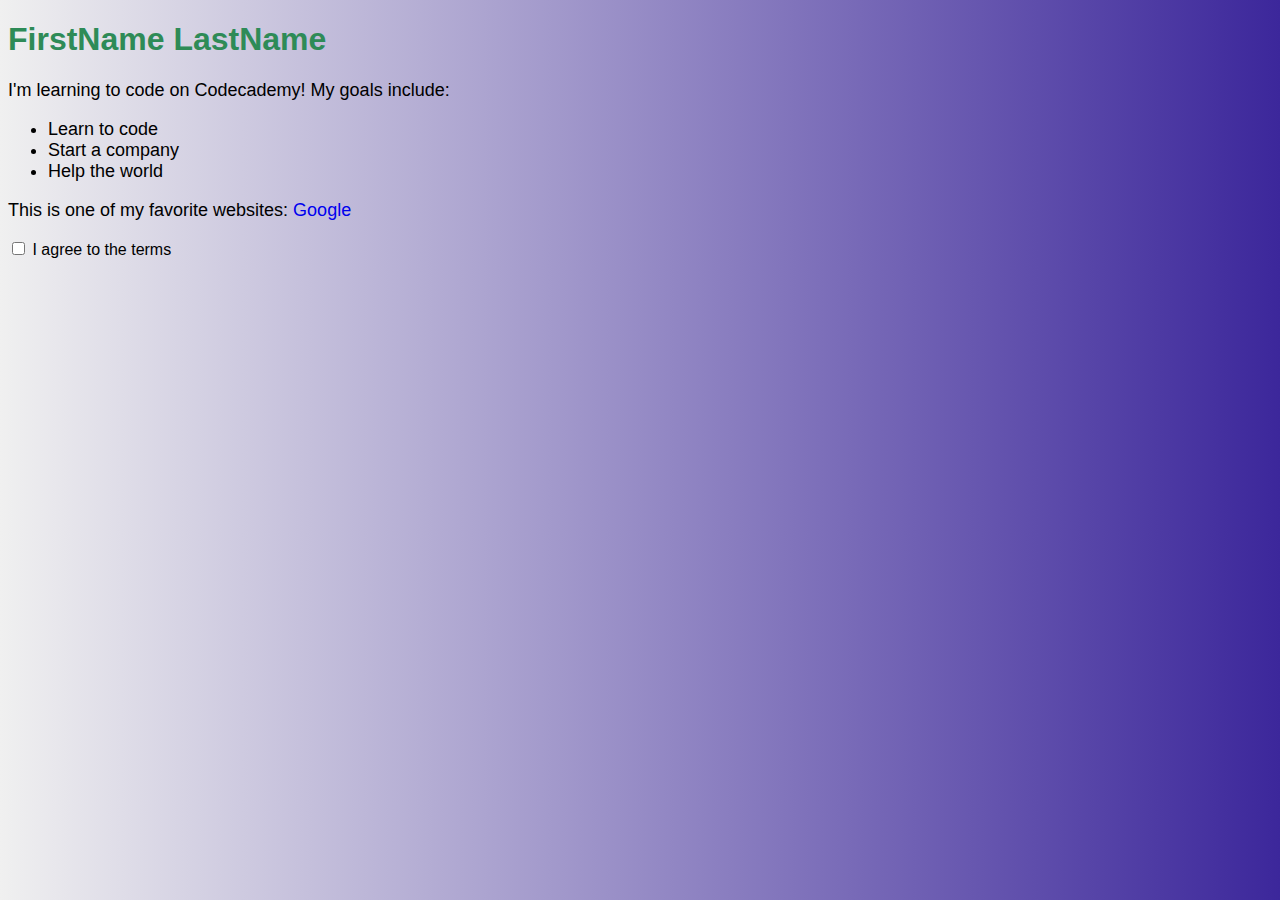
<file: index.html>
<!DOCTYPE html>
<html>
<head>
  <title>First test page</title>
  <link href="./resources/css/index.css" type="text/css" rel="stylesheet">
  <meta name="viewport" content="width=device-width, initial-scale=1.0">
</head>
<body>
    <h1>FirstName LastName</h1>
    <p>I'm learning to code on Codecademy! My goals include:</p>
    <ul>
        <li>Learn to code</li>
        <li>Start a company</li>
        <li>Help the world</li>
    </ul>
    <p>This is one of my favorite websites: <a href="https://www.google.com/" target="_blank">Google</a></p>


    <label>
        <input type="checkbox" id="agreeBox" />
        I agree to the terms
    </label>

    <script>
        const checkbox = document.getElementById('agreeBox');
        checkbox.addEventListener('change', () => {
        if (checkbox.checked) {
            alert('You agreed!');
        } else {
            alert('You unchecked it.');
        }
        });
    </script>

</body>
</html>
</file>
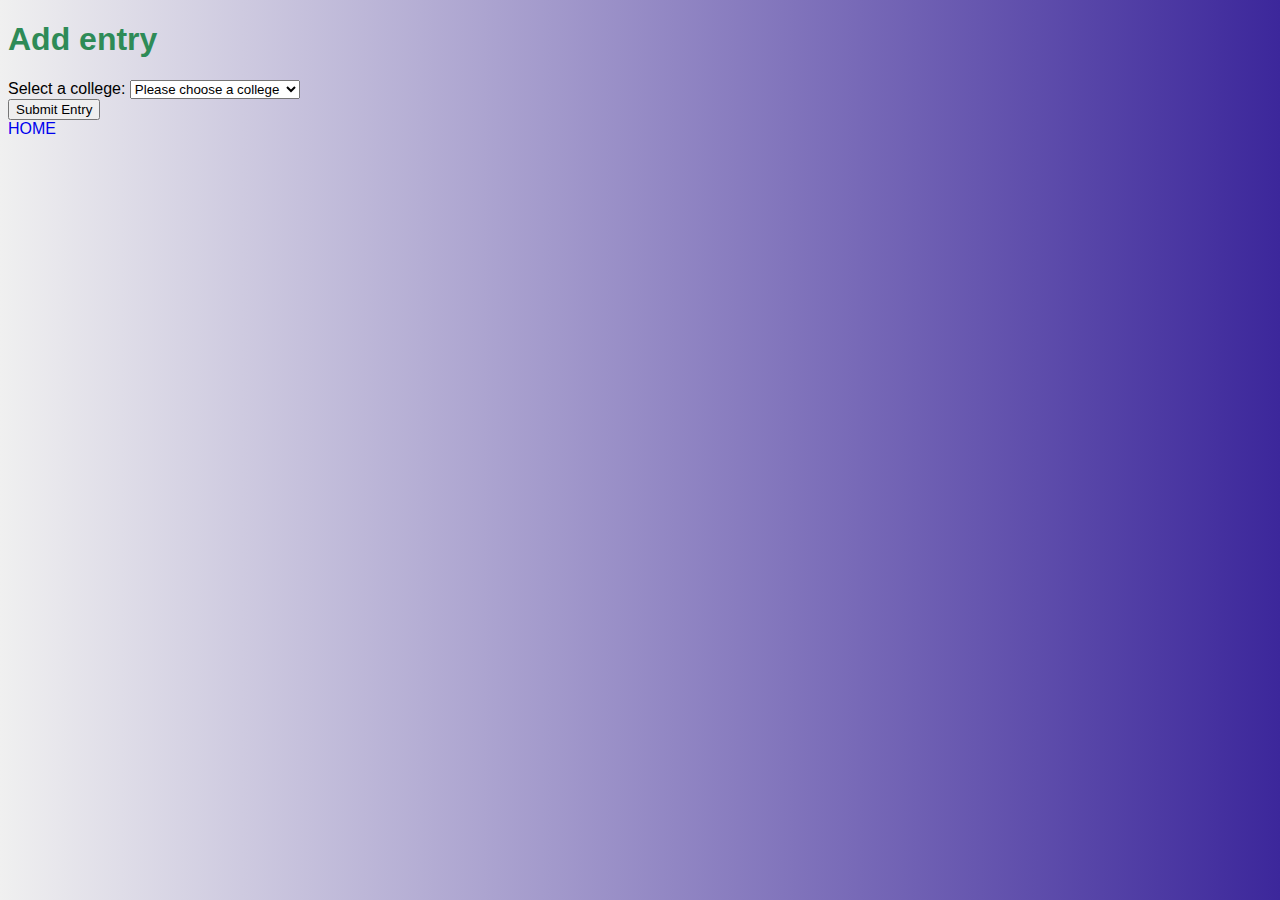
<file: entry.html>
<!DOCTYPE html>
<html>
<head>
  <title>College bars</title>
  <link href="./resources/css/index.css" type="text/css" rel="stylesheet">
  <meta name="viewport" content="width=device-width, initial-scale=1.0">
</head>

<body>
    <div id="banner">
        <div class="content">
            <h1>Add entry</h1>
        </div>        
    </div>

    <div class="button-container">
        <label for="college-select">Select a college:</label>
        <select id="college-select" name="college-select">
            <option value="">Please choose a college</option>
        </select>

        <!--
            <br>
        <label for="who-with">Who came to this bar?:</label>
        <input type="text" id="who-with" name="user-entry" placeholder="Enter text here">
    -->
    </div>

    
    <script>
        const colleges = [
            "Christ's College",
            "Churchill College",
            "Clare College",
            "Clare Hall",
            "Corpus Christi College",
            "Darwin College",
            "Downing College",
            "Emmanuel College",
            "Fitzwilliam College",
            "Girton College",
            "Gonville & Caius College",
            "Homerton College",
            "Hughes Hall",
            "Jesus College",
            "King's College",
            "Lucy Cavendish College",
            "Magdalene College",
            "Murray Edwards College",
            "Newnham College",
            "Pembroke College",
            "Peterhouse",
            "Queens' College",
            "Robinson College",
            "St Catharine's College",
            "St Edmund's College",
            "St John's College",
            "Selwyn College",
            "Sidney Sussex College",
            "Trinity College",
            "Trinity Hall",
            "Wolfson College"
        ];

        // Fills select bar with college options
        const select = document.getElementById('college-select');
        colleges.forEach(college => {
            const option = document.createElement('option');
            option.value = college;
            option.textContent = college;
            select.appendChild(option);
        });

        // Submit button logic (only for the submit button)
        document.addEventListener('DOMContentLoaded', function() {
            const submitBtn = document.getElementById('submit-btn');
            submitBtn.addEventListener('click', function() {
                const selectedCollege = select.value;
                if (!selectedCollege) {
                    alert("Please select a college!");
                    return;
                }
                const key = "num " + selectedCollege;
                let current = parseInt(localStorage.getItem(key) || "0", 10);
                localStorage.setItem(key, current + 1);
                alert("Entry added for " + selectedCollege + "!");
            });
        });
    </script>

    <div class="button-container">
        <button id="submit-btn" class="page-link">Submit Entry</button>
    </div>

    <div class="button-container">
        <a class="page-link" href="index.html">HOME</a>
    </div>
</body>
</html>
</file>
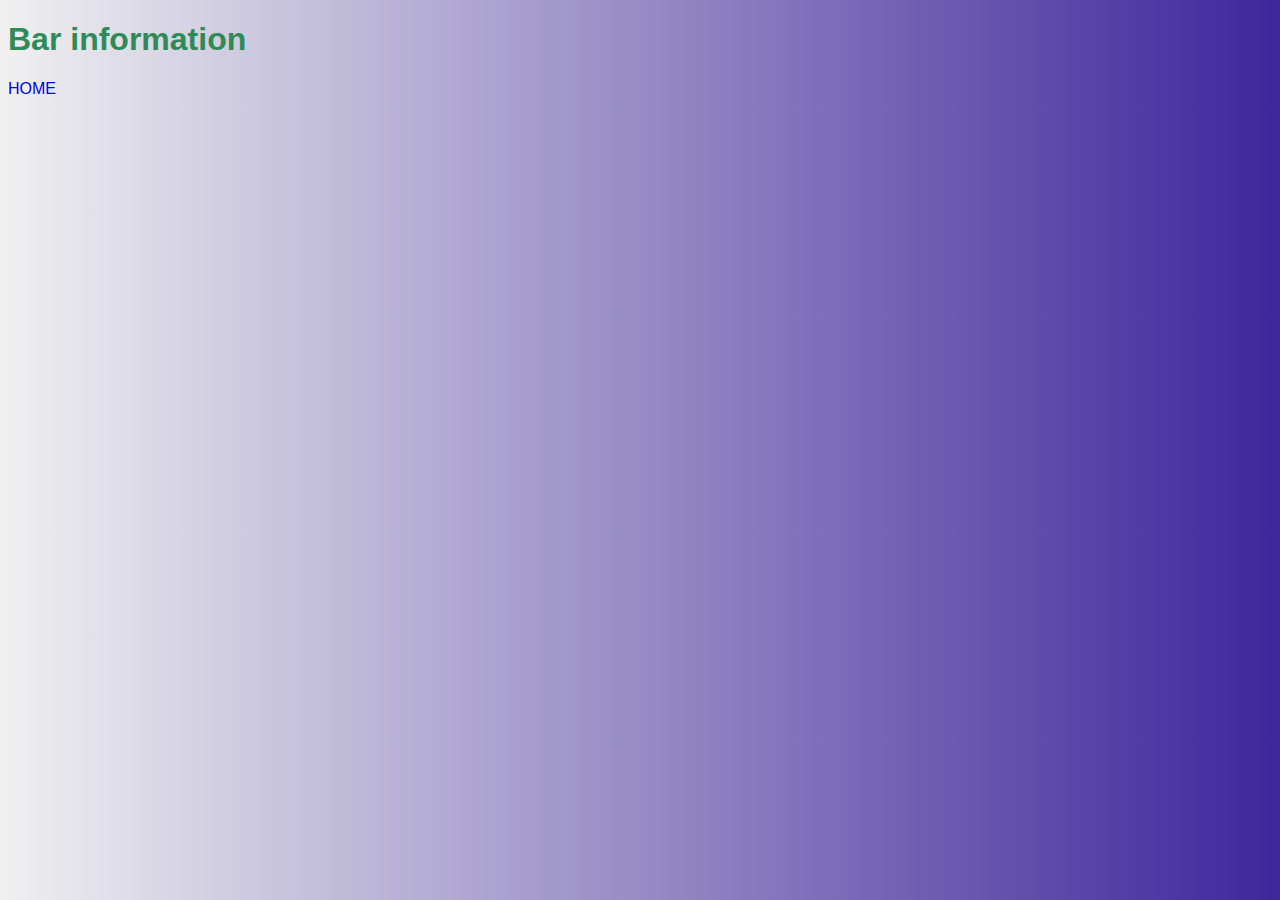
<file: info.html>
<!DOCTYPE html>
<html>
<head>
  <title>Bar information</title>
  <link href="./resources/css/index.css" type="text/css" rel="stylesheet">
  <meta name="viewport" content="width=device-width, initial-scale=1.0">
</head>

<body>
    <div id="banner">
        <div class="content">
            <h1>Bar information</h1>
        </div>        
    </div>


    <div class="main-content">
        <ul id="opening-times"></ul>
    </div>




    <div class="button-container">
        <a class="page-link" href="index.html">HOME</a>
    </div>

    <script>
        // Read college list from local storage
        const colleges = JSON.parse(localStorage.getItem("college_list"));
        console.log("College list loaded successfully")

        const opening_times = {
            "Christ's College": ["18:00", "23:00"],
            "Churchill College": null, // can't find
            "Clare College": ["19:00", "23:00"],
            "Clare Hall": {"wed": ["21:00", "23:00"],
                            "Thurs, Fri, Sat": ["20:00", "23:00"]},
            "Corpus Christi College": {"Mon-Thurs": ["17:30", "21:00"],
                            "Fri": ["19:30", "23:00"],
                            "Sat": ["17:30", "21:30"],
                            "Sun": ["18:30", "22:30"]},
            "Darwin College": ["21:00", "00:00"],
            "Downing College": ["20:30", "23:00"],
            "Emmanuel College": ["20:30", "23:00"],
            "Fitzwilliam College": {"Mon-Fri": ["18:00", "23:00"],
                            "Sat": ["17:00", "23:00"],
                            "Sun": ["17:00", "22:30"]},
            "Girton College": ["19:30", "23:00"],
            "Gonville & Caius College": null,
            "Homerton College": null,
            "Hughes Hall": null,
            "Jesus College": null,
            "King's College": null,
            "Lucy Cavendish College": null,
            "Magdalene College": null,
            "Murray Edwards College": null,
            "Newnham College": null,
            "Pembroke College": null,
            "Peterhouse": null,
            "Queens' College": {"Sun-Mon": ["18:30", "23:30"],
                            "Fri, Sat": ["18:30", "23:00"]},
            "Robinson College": {"Monday": "Closed",
                                "Tues, Wed": ["17:00", "22:00"],
                                "Thurs-Sat": ["17:00", "23:00"],
                                "Sun": ["17:00", "22:00"]},
            "St Catharine's College": null,  // cant find
            "St Edmund's College": ["21:30", "00:00"],
            "St John's College": null, // cant find
            "Selwyn College": null,
            "Sidney Sussex College": {"Sun-Thurs": ["20:30", "23:00"],
                                    "Fri-Sat": ["20:30", "23:00"]},
            "Trinity College": null, // can't find
            "Trinity Hall": null, // can't find
            "Wolfson College": ["20:00", "00:00"],
            "Hawks Club": {"Tues-Sun": ["18:00", "23:00"]}
        }


        // Loop through each college
        colleges.forEach(item => {
            const times = opening_times[item];
            if (times != null) {
                console.log( item, times)
            }

            const bar_list = document.getElementById("opening-times");

            const li = document.createElement("li");
            li.style.display = "flex";
            li.style.alignItems = "center";
            li.style.justifyContent = "space-between";
            li.style.width = "100%";
            li.style.marginBottom = "6px";

            const label = document.createElement("span");
            label.textContent = item;
            label.style.flex = "1";
            label.style.textAlign = "left";

            const timeSpan = document.createElement("span");
            timeSpan.style.flex = "0 0 220px";
            timeSpan.style.textAlign = "right";
            timeSpan.style.color = "#4CB963";

            if (Array.isArray(times)) {
                // Simple array: [open, close]
                timeSpan.textContent = `${times[0]} - ${times[1]}`;
            } else if (times && typeof times === "object") {
                // Object with multiple days/periods
                let out = [];
                for (const [day, hours] of Object.entries(times)) {
                    if (Array.isArray(hours)) {
                        out.push(`${day}: ${hours[0]} - ${hours[1]}`);
                    }
                }
                timeSpan.innerHTML = out.join("<br>");
                timeSpan.style.color = "#4CB963";
            } else {
                timeSpan.textContent = "No info";
                timeSpan.style.color = "#aaa";
            }

            li.appendChild(label);
            li.appendChild(timeSpan);
            bar_list.appendChild(li);
        });
    </script>
</body>
</html>
</file>
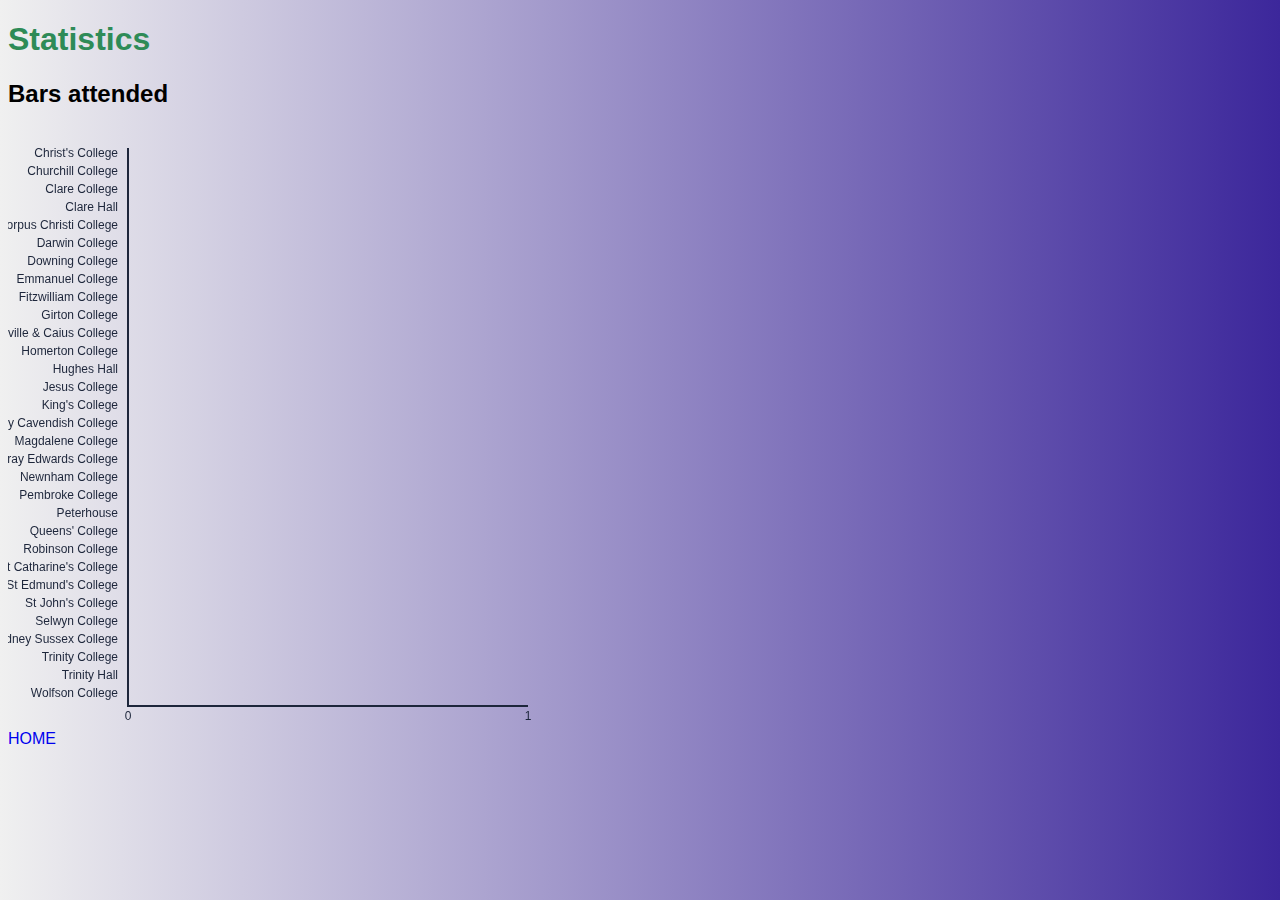
<file: stats.html>
<!DOCTYPE html>
<html>
<head>
  <title>College bars</title>
  <link href="./resources/css/index.css" type="text/css" rel="stylesheet">
  <meta name="viewport" content="width=device-width, initial-scale=1.0">
</head>

<body>
    <div id="banner">
        <div class="content">
            <h1>Statistics</h1>
        </div>        
    </div>

    <div class="charts">
        <h2>Bars attended</h2>
        <canvas id="attendance-bars" width="600" height="400"></canvas>
    </div>

    <!-- Draw bar chart of bars attended -->
    <script>
        // List of colleges (should match your other files)
        const colleges = [
            "Christ's College",
            "Churchill College",
            "Clare College",
            "Clare Hall",
            "Corpus Christi College",
            "Darwin College",
            "Downing College",
            "Emmanuel College",
            "Fitzwilliam College",
            "Girton College",
            "Gonville & Caius College",
            "Homerton College",
            "Hughes Hall",
            "Jesus College",
            "King's College",
            "Lucy Cavendish College",
            "Magdalene College",
            "Murray Edwards College",
            "Newnham College",
            "Pembroke College",
            "Peterhouse",
            "Queens' College",
            "Robinson College",
            "St Catharine's College",
            "St Edmund's College",
            "St John's College",
            "Selwyn College",
            "Sidney Sussex College",
            "Trinity College",
            "Trinity Hall",
            "Wolfson College"
        ];

        // Get attendance data from localStorage and pair with college names
        let attendanceData = colleges.map(college => {
            const key = "num " + college;
            return {
                college,
                value: parseInt(localStorage.getItem(key) || "0", 10)
            };
        });

        // Sort by attendance descending
        attendanceData.sort((a, b) => b.value - a.value);

        // Separate sorted data back into arrays
        const sortedColleges = attendanceData.map(item => item.college);
        const sortedAttendance = attendanceData.map(item => item.value);

        // Draw bar chart using Canvas API
        const canvas = document.getElementById('attendance-bars');
        const ctx = canvas.getContext('2d');

        // Chart settings for horizontal bars
        const paddingLeft = 120;
        const paddingRight = 40;
        const paddingTop = 20;
        const paddingBottom = 20;
        const barHeight = 12;
        const barGap = 6;
        const nBars = sortedAttendance.length;

        // Dynamically set chart width so all bars fit
        const chartWidth = 400; // width for the bars area (adjust as needed)
        const canvasWidth = paddingLeft + chartWidth + paddingRight;
        const canvasHeight = paddingTop + paddingBottom + nBars * (barHeight + barGap);

        canvas.width = canvasWidth;
        canvas.height = canvasHeight;

        // Draw axes
        ctx.clearRect(0, 0, canvas.width, canvas.height);
        ctx.beginPath();
        ctx.moveTo(paddingLeft, paddingTop);
        ctx.lineTo(paddingLeft, canvas.height - paddingBottom);
        ctx.lineTo(canvas.width - paddingRight, canvas.height - paddingBottom);
        ctx.strokeStyle = "#1D263B";
        ctx.lineWidth = 2;
        ctx.stroke();

        // Draw bars horizontally
        sortedAttendance.forEach((value, i) => {
            const y = paddingTop + i * (barHeight + barGap);
            const barLen = (value / Math.max(...sortedAttendance, 1)) * chartWidth;
            ctx.fillStyle = "black";
            ctx.fillRect(paddingLeft, y, barLen, barHeight);

            // College name label (left of bar)
            ctx.font = "12px Arial";
            ctx.fillStyle = "#1D263B";
            ctx.textAlign = "right";
            ctx.textBaseline = "middle";
            ctx.fillText(sortedColleges[i], paddingLeft - 10, y + barHeight / 2);

            // Attendance number at end of bar
            if (value > 0) {
                ctx.font = "12px Arial";
                ctx.fillStyle = "#1D263B";
                ctx.textAlign = "left";
                ctx.fillText(value, paddingLeft + barLen + 6, y + barHeight / 2);
            }
        });

        // X-axis labels (attendance numbers)
        ctx.font = "12px Arial";
        ctx.fillStyle = "#1D263B";
        ctx.textAlign = "center";
        ctx.textBaseline = "top";
        const maxAttendance = Math.max(...sortedAttendance, 1);
        const nTicks = Math.min(maxAttendance, 10);
        for (let t = 0; t <= nTicks; t++) {
            const x = paddingLeft + (t / nTicks) * chartWidth;
            ctx.fillText(Math.round((t / nTicks) * maxAttendance), x, canvas.height - paddingBottom + 5);
        }
    </script>

    <div class="button-container">
        <a class="page-link" href="index.html">HOME</a>
    </div>
</body>
</html>
</file>
<file: resources/css/index.css>
* {
  font-family: Helvetica, Arial, sans-serif;
}

body{
  background-image: linear-gradient(to right, #f0f0f0, #3c279b);
}

h1 {
  color: SeaGreen;
}


p, 
li {
  font-size: 18px;
}

a {
  text-decoration: none;
}
</file>
